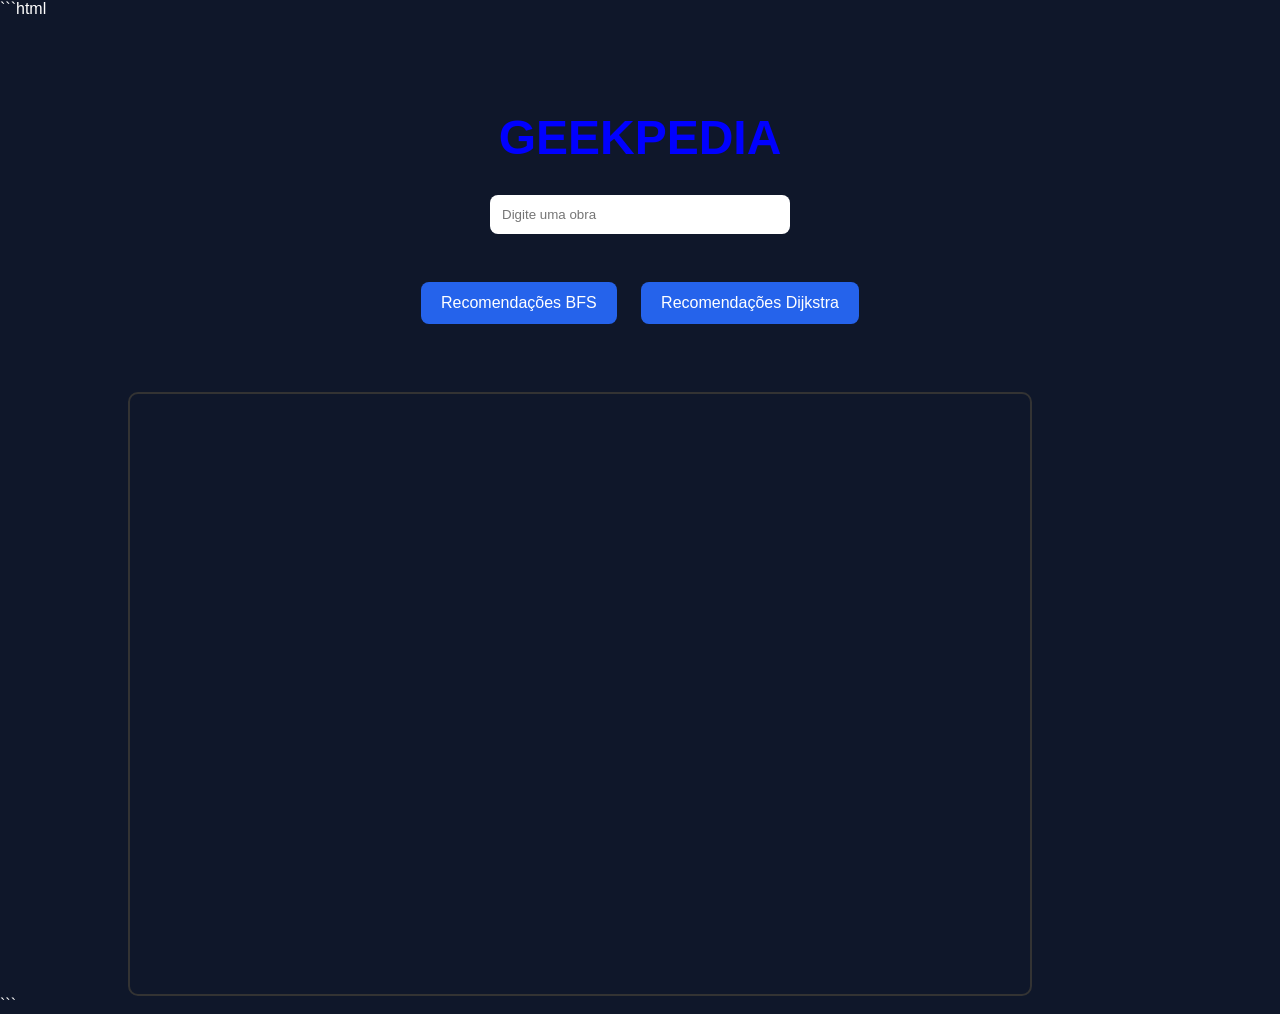
<file: templates/index.html>
```html
<!DOCTYPE html>
<html lang="pt-br">

<head>

    <meta charset="UTF-8">

    <meta
        name="viewport"
        content="width=device-width, initial-scale=1.0"
    >

    <title>GeekPedia</title>

    <link
        rel="stylesheet"
        href="/static/style.css"
    >

</head>

<body>

    <div class="container">

        <h1>GEEKPEDIA</h1>

        <input
            type="text"
            id="titleInput"
            placeholder="Digite uma obra"
        >

        <br><br>

        <button onclick="runBFS()">
            Recomendações BFS
        </button>

        <button onclick="runDijkstra()">
            Recomendações Dijkstra
        </button>

        <br><br>

        <div id="graph"></div>

    </div>

    <script src="/static/script.js"></script>

</body>

</html>
```
</file>
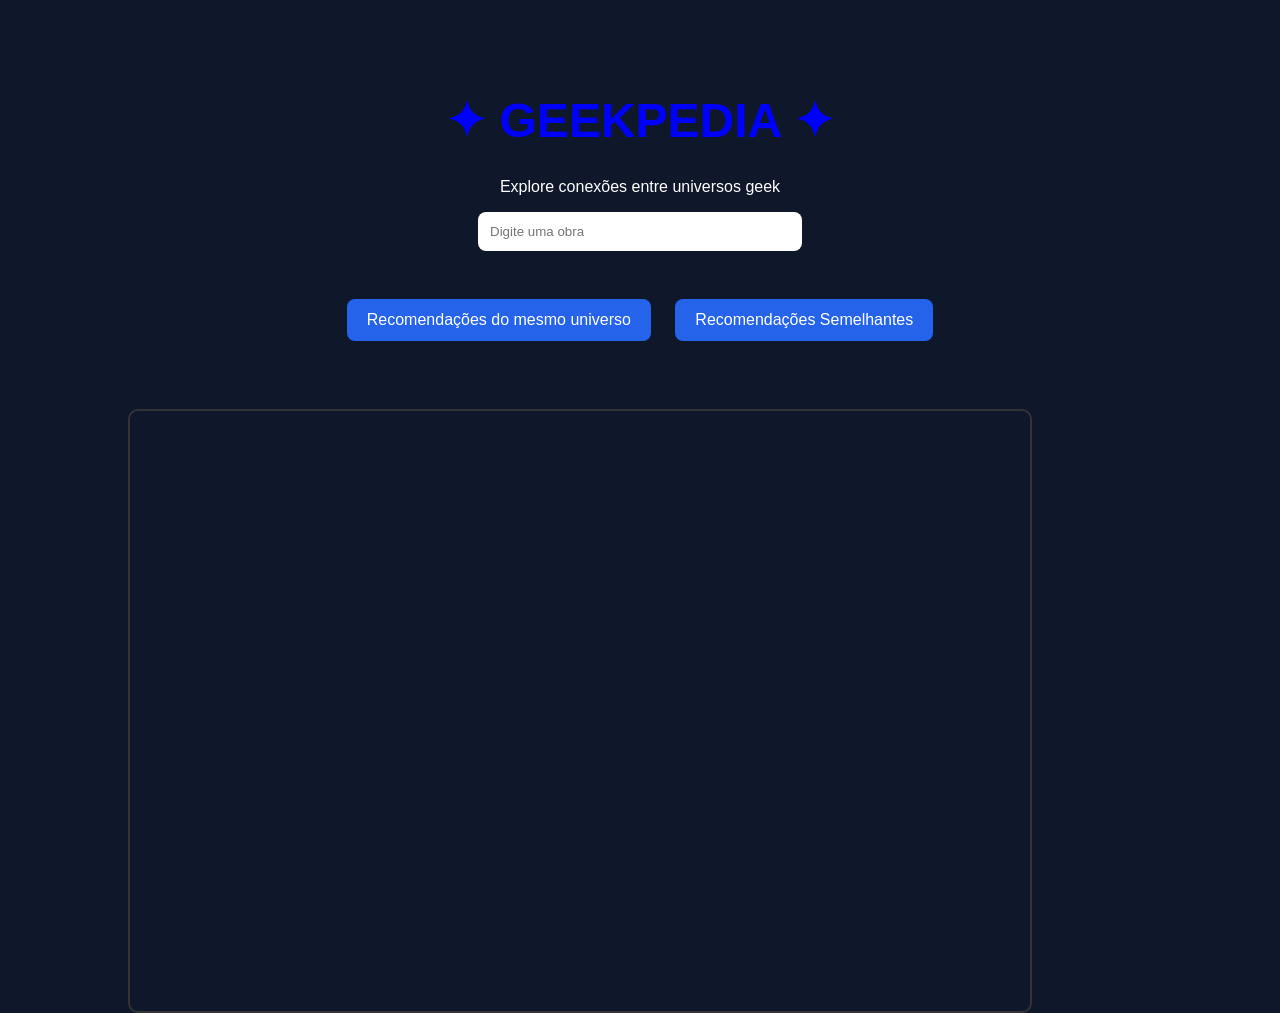
<file: GeekPedia/templates/index.html>
<!DOCTYPE html>
<html lang="pt-br">

<head>

    <meta charset="UTF-8">

    <meta
        name="viewport"
        content="width=device-width, initial-scale=1.0"
    >

    <title>GeekPedia</title>

    <link
        rel="stylesheet"
        href="/static/style.css"
    >

</head>

<body>

    <div id="stars"></div>

    <div class="container">

        <h1>
    ✦ GEEKPEDIA ✦
        </h1>
        <p class="subtitle">
    Explore conexões entre universos geek
</p>

        <input
            type="text"
            id="titleInput"
            placeholder="Digite uma obra"
        >

        <br><br>

        <button onclick="runBFS()">
            Recomendações do mesmo universo
        </button>

        <button onclick="runDijkstra()">
            Recomendações Semelhantes
        </button>

        <br><br>

        <div id="graph"></div>

    </div>

    <script src="/static/script.js"></script>

</body>

</html>
</file>
<file: static/style.css>
body {
    margin: 0;
    padding: 0;
    background-color: #0f172a;
    color: white;
    font-family: Arial, sans-serif;
}

.container {
    width: 80%;
    margin: auto;
    text-align: center;
    padding-top: 60px;
}

h1 {
    font-size: 48px;
    margin-bottom: 30px; 
    color: blue;
}

input {
    width: 300px;
    padding: 12px;
    border-radius: 8px;
    border: none;
    margin-bottom: 20px;
}

.buttons {
    margin-bottom: 30px;
}
button {
    padding: 12px 20px;
    margin: 10px;
    border: none;
    border-radius: 8px;
    background-color: #2563eb;
    color: white;
    cursor: pointer;
    font-size: 16px;
}

button:hover {
    background-color: #1d4ed8;
}

#results {
    margin-top: 30px;
    background-color: #1e293b;
    padding: 20px;
    border-radius: 10px;
    min-height: 150px;
}
#graph {

    position: relative;

    width: 900px;
    height: 600px;

    margin-top: 40px;

    border: 2px solid #333;
    border-radius: 10px;

    overflow: hidden;
}

.node {

    position: absolute;

    width: 120px;
    height: 120px;

    border-radius: 50%;

    background-color: #4a90e2;

    color: white;

    display: flex;
    justify-content: center;
    align-items: center;

    text-align: center;

    font-weight: bold;

    padding: 10px;

    box-sizing: border-box;
}

.center-node {

    background-color: #e74c3c;
}

.line {

    position: absolute;

    height: 4px;

    background-color: white;

    transform-origin: left center;
}
</file>
